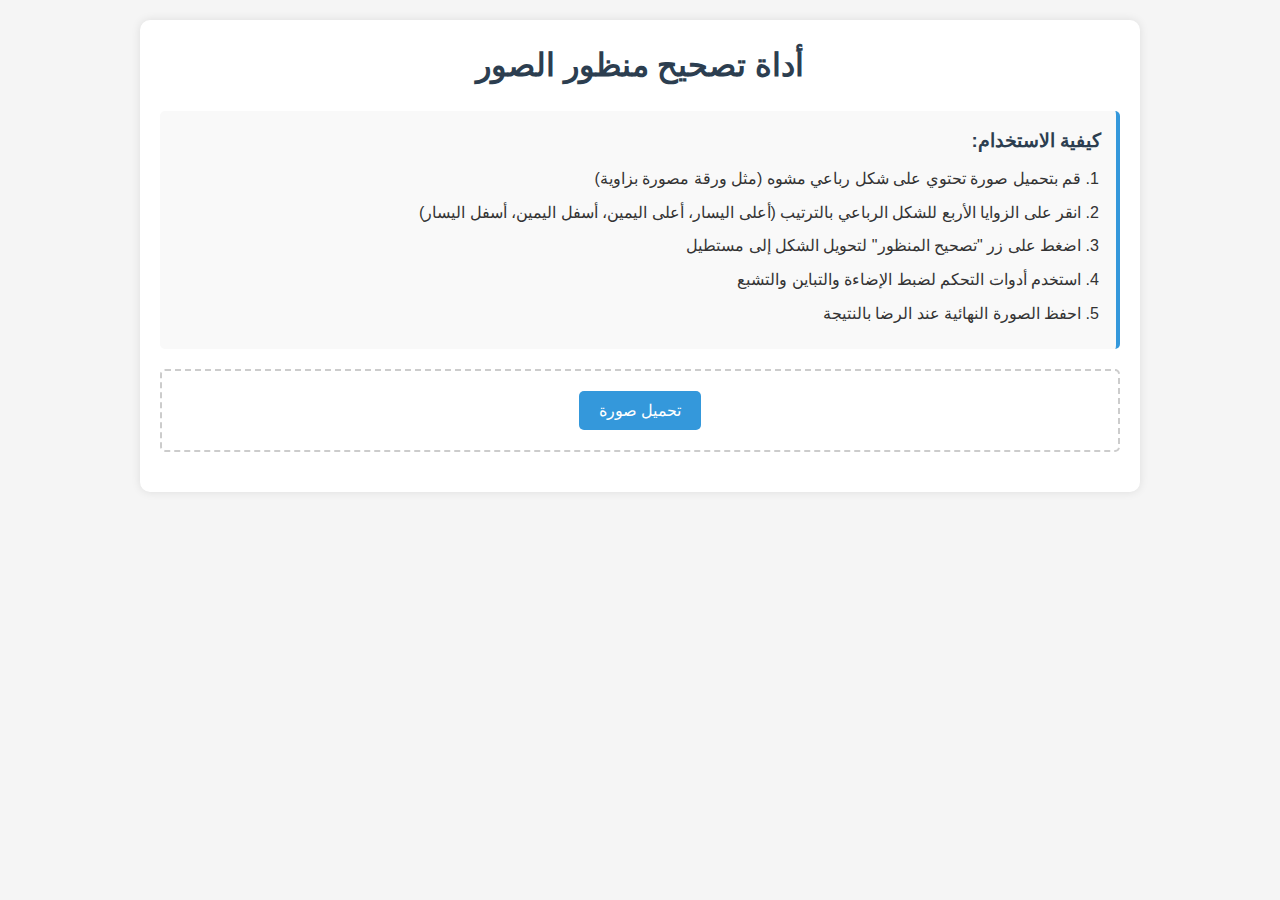
<file: photoeditor.html>
<!DOCTYPE html>
<html lang="ar" dir="rtl">
<head>
    <meta charset="UTF-8">
    <meta name="viewport" content="width=device-width, initial-scale=1.0">
    <title>أداة تصحيح منظور الصور</title>
    <style>
        * {
            box-sizing: border-box;
            margin: 0;
            padding: 0;
            font-family: 'Segoe UI', Tahoma, Geneva, Verdana, sans-serif;
        }
        
        body {
            background-color: #f5f5f5;
            color: #333;
            padding: 20px;
            line-height: 1.6;
        }
        
        .container {
            max-width: 1000px;
            margin: 0 auto;
            background: white;
            padding: 20px;
            border-radius: 10px;
            box-shadow: 0 0 10px rgba(0, 0, 0, 0.1);
        }
        
        h1 {
            text-align: center;
            margin-bottom: 20px;
            color: #2c3e50;
        }
        
        .upload-section {
            text-align: center;
            margin-bottom: 20px;
            padding: 20px;
            border: 2px dashed #ccc;
            border-radius: 5px;
        }
        
        .upload-btn {
            background-color: #3498db;
            color: white;
            padding: 10px 20px;
            border: none;
            border-radius: 5px;
            cursor: pointer;
            font-size: 16px;
            transition: background-color 0.3s;
        }
        
        .upload-btn:hover {
            background-color: #2980b9;
        }
        
        .canvas-container {
            position: relative;
            margin: 20px auto;
            overflow: hidden;
            border: 1px solid #ddd;
            display: none;
        }
        
        #imageCanvas {
            display: block;
            max-width: 100%;
        }
        
        .point {
            position: absolute;
            width: 16px;
            height: 16px;
            background-color: #e74c3c;
            border-radius: 50%;
            cursor: move;
            transform: translate(-50%, -50%);
            z-index: 10;
            box-shadow: 0 0 5px rgba(0, 0, 0, 0.5);
        }
        
        .controls {
            display: flex;
            flex-wrap: wrap;
            gap: 10px;
            margin: 20px 0;
            justify-content: center;
            display: none;
        }
        
        .control-group {
            display: flex;
            flex-direction: column;
            min-width: 150px;
        }
        
        .control-group label {
            margin-bottom: 5px;
            font-weight: bold;
        }
        
        .btn {
            padding: 10px 15px;
            border: none;
            border-radius: 5px;
            cursor: pointer;
            font-size: 14px;
            transition: all 0.3s;
        }
        
        .btn-primary {
            background-color: #2ecc71;
            color: white;
        }
        
        .btn-primary:hover {
            background-color: #27ae60;
        }
        
        .btn-secondary {
            background-color: #95a5a6;
            color: white;
        }
        
        .btn-secondary:hover {
            background-color: #7f8c8d;
        }
        
        .result-container {
            display: none;
            margin: 20px auto;
            text-align: center;
        }
        
        #resultCanvas {
            max-width: 100%;
            border: 1px solid #ddd;
        }
        
        .instructions {
            background-color: #f9f9f9;
            padding: 15px;
            border-radius: 5px;
            margin: 20px 0;
            border-right: 4px solid #3498db;
        }
        
        .instructions h3 {
            margin-bottom: 10px;
            color: #2c3e50;
        }
        
        .instructions ol {
            padding-right: 20px;
        }
        
        .instructions li {
            margin-bottom: 8px;
        }
    </style>
</head>
<body>
    <div class="container">
        <h1>أداة تصحيح منظور الصور</h1>
        
        <div class="instructions">
            <h3>كيفية الاستخدام:</h3>
            <ol>
                <li>قم بتحميل صورة تحتوي على شكل رباعي مشوه (مثل ورقة مصورة بزاوية)</li>
                <li>انقر على الزوايا الأربع للشكل الرباعي بالترتيب (أعلى اليسار، أعلى اليمين، أسفل اليمين، أسفل اليسار)</li>
                <li>اضغط على زر "تصحيح المنظور" لتحويل الشكل إلى مستطيل</li>
                <li>استخدم أدوات التحكم لضبط الإضاءة والتباين والتشبع</li>
                <li>احفظ الصورة النهائية عند الرضا بالنتيجة</li>
            </ol>
        </div>
        
        <div class="upload-section">
            <input type="file" id="imageUpload" accept="image/*" style="display: none;">
            <button class="upload-btn" id="uploadButton">تحميل صورة</button>
        </div>
        
        <div class="canvas-container" id="canvasContainer">
            <canvas id="imageCanvas"></canvas>
            <!-- سيتم إضافة نقاط التحكم هنا عبر JavaScript -->
        </div>
        
        <div class="controls" id="controls">
            <div class="control-group">
                <label for="brightness">الإضاءة:</label>
                <input type="range" id="brightness" min="-100" max="100" value="0">
            </div>
            
            <div class="control-group">
                <label for="contrast">التباين:</label>
                <input type="range" id="contrast" min="-100" max="100" value="0">
            </div>
            
            <div class="control-group">
                <label for="saturation">التشبع:</label>
                <input type="range" id="saturation" min="-100" max="100" value="0">
            </div>
            
            <button class="btn btn-primary" id="correctBtn">تصحيح المنظور</button>
            <button class="btn btn-secondary" id="resetBtn">إعادة تعيين</button>
        </div>
        
        <div class="result-container" id="resultContainer">
            <h2>الصورة النهائية</h2>
            <canvas id="resultCanvas"></canvas>
            <div style="margin-top: 15px;">
                <button class="btn btn-primary" id="saveBtn">حفظ الصورة</button>
            </div>
        </div>
    </div>

    <script>
        document.addEventListener('DOMContentLoaded', function() {
            // العناصر الرئيسية
            const uploadButton = document.getElementById('uploadButton');
            const imageUpload = document.getElementById('imageUpload');
            const canvasContainer = document.getElementById('canvasContainer');
            const imageCanvas = document.getElementById('imageCanvas');
            const ctx = imageCanvas.getContext('2d');
            const controls = document.getElementById('controls');
            const correctBtn = document.getElementById('correctBtn');
            const resetBtn = document.getElementById('resetBtn');
            const resultContainer = document.getElementById('resultContainer');
            const resultCanvas = document.getElementById('resultCanvas');
            const resultCtx = resultCanvas.getContext('2d');
            const saveBtn = document.getElementById('saveBtn');
            const brightnessSlider = document.getElementById('brightness');
            const contrastSlider = document.getElementById('contrast');
            const saturationSlider = document.getElementById('saturation');
            
            // المتغيرات العامة
            let originalImage = null;
            let points = [];
            let isDragging = false;
            let selectedPoint = null;
            let editedImageData = null;
            
            // إعداد حدث تحميل الصورة
            uploadButton.addEventListener('click', () => {
                imageUpload.click();
            });
            
            imageUpload.addEventListener('change', handleImageUpload);
            
            // معالجة تحميل الصورة
            function handleImageUpload(e) {
                const file = e.target.files[0];
                if (!file) return;
                
                const reader = new FileReader();
                reader.onload = function(event) {
                    const img = new Image();
                    img.onload = function() {
                        originalImage = img;
                        setupCanvas(img);
                        initializePoints();
                        controls.style.display = 'flex';
                    };
                    img.src = event.target.result;
                };
                reader.readAsDataURL(file);
            }
            
            // إعداد Canvas وعرض الصورة
            function setupCanvas(img) {
                // حساب الأبعاد المناسبة لعرض الصورة
                const maxWidth = Math.min(800, window.innerWidth - 40);
                const scale = maxWidth / img.width;
                const displayWidth = img.width * scale;
                const displayHeight = img.height * scale;
                
                imageCanvas.width = displayWidth;
                imageCanvas.height = displayHeight;
                resultCanvas.width = displayWidth;
                resultCanvas.height = displayHeight;
                
                canvasContainer.style.display = 'block';
                
                ctx.drawImage(img, 0, 0, displayWidth, displayHeight);
            }
            
            // تهيئة نقاط التحكم
            function initializePoints() {
                // إزالة أي نقاط موجودة مسبقاً
                points = [];
                const pointElements = document.querySelectorAll('.point');
                pointElements.forEach(point => point.remove());
                
                // إنشاء 4 نقاط وتحريكها لمواقع افتراضية (زوايا الصورة)
                const rect = imageCanvas.getBoundingClientRect();
                const canvasLeft = rect.left + window.scrollX;
                const canvasTop = rect.top + window.scrollY;
                
                const pointPositions = [
                    { x: imageCanvas.width * 0.2, y: imageCanvas.height * 0.2 }, // أعلى اليسار
                    { x: imageCanvas.width * 0.8, y: imageCanvas.height * 0.2 }, // أعلى اليمين
                    { x: imageCanvas.width * 0.8, y: imageCanvas.height * 0.8 }, // أسفل اليمين
                    { x: imageCanvas.width * 0.2, y: imageCanvas.height * 0.8 }  // أسفل اليسار
                ];
                
                for (let i = 0; i < 4; i++) {
                    const point = document.createElement('div');
                    point.className = 'point';
                    point.style.left = (canvasLeft + pointPositions[i].x) + 'px';
                    point.style.top = (canvasTop + pointPositions[i].y) + 'px';
                    point.dataset.index = i;
                    
                    document.body.appendChild(point);
                    points.push({
                        element: point,
                        x: pointPositions[i].x,
                        y: pointPositions[i].y
                    });
                    
                    // إضافة أحداث السحب والإفلات للنقاط
                    point.addEventListener('mousedown', startDragging);
                }
                
                // إضافة أحداث mouseup و mousemove للمستند
                document.addEventListener('mousemove', dragPoint);
                document.addEventListener('mouseup', stopDragging);
                
                // إعادة رسم Canvas مع إظهار المناطق المحددة
                redrawCanvasWithSelection();
            }
            
            // بدء سحب نقطة
            function startDragging(e) {
                isDragging = true;
                selectedPoint = parseInt(e.target.dataset.index);
                e.preventDefault();
            }
            
            // سحب نقطة
            function dragPoint(e) {
                if (!isDragging || selectedPoint === null) return;
                
                const rect = imageCanvas.getBoundingClientRect();
                const canvasLeft = rect.left + window.scrollX;
                const canvasTop = rect.top + window.scrollY;
                
                // حساب الموضع النسبي داخل Canvas
                let x = e.clientX - canvasLeft;
                let y = e.clientY - canvasTop;
                
                // التأكد من أن النقطة داخل Canvas
                x = Math.max(0, Math.min(imageCanvas.width, x));
                y = Math.max(0, Math.min(imageCanvas.height, y));
                
                // تحديث موضع النقطة
                points[selectedPoint].x = x;
                points[selectedPoint].y = y;
                
                // تحديث موضع عنصر النقطة
                points[selectedPoint].element.style.left = (canvasLeft + x) + 'px';
                points[selectedPoint].element.style.top = (canvasTop + y) + 'px';
                
                // إعادة رسم Canvas مع إظهار المناطق المحددة
                redrawCanvasWithSelection();
            }
            
            // التوقف عن سحب نقطة
            function stopDragging() {
                isDragging = false;
                selectedPoint = null;
            }
            
            // إعادة رسم Canvas مع إظهار المناطق المحددة
            function redrawCanvasWithSelection() {
                ctx.clearRect(0, 0, imageCanvas.width, imageCanvas.height);
                ctx.drawImage(originalImage, 0, 0, imageCanvas.width, imageCanvas.height);
                
                // رسم خطوط بين النقاط
                ctx.beginPath();
                ctx.moveTo(points[0].x, points[0].y);
                for (let i = 1; i < points.length; i++) {
                    ctx.lineTo(points[i].x, points[i].y);
                }
                ctx.closePath();
                
                ctx.strokeStyle = '#e74c3c';
                ctx.lineWidth = 2;
                ctx.stroke();
                
                // رسم منطقة شبه شفافة خارج التحديد
                ctx.globalCompositeOperation = 'source-atop';
                ctx.fillStyle = 'rgba(0, 0, 0, 0.5)';
                ctx.fillRect(0, 0, imageCanvas.width, imageCanvas.height);
                
                // إعادة وضعية الرسم إلى الوضع الافتراضي
                ctx.globalCompositeOperation = 'source-over';
            }
            
            // تصحيح المنظور
            correctBtn.addEventListener('click', correctPerspective);
            
            function correctPerspective() {
                if (points.length !== 4) return;
                
                // تحديد نقاط المصدر (النقاط المحددة) ونقاط الهدف (مستطيل كامل)
                const srcPoints = [
                    { x: points[0].x, y: points[0].y },
                    { x: points[1].x, y: points[1].y },
                    { x: points[2].x, y: points[2].y },
                    { x: points[3].x, y: points[3].y }
                ];
                
                // حساب أبعاد المستطيل الناتج بناءً على مسافات النقاط
                const width = Math.max(
                    distance(srcPoints[0], srcPoints[1]),
                    distance(srcPoints[2], srcPoints[3])
                );
                
                const height = Math.max(
                    distance(srcPoints[0], srcPoints[3]),
                    distance(srcPoints[1], srcPoints[2])
                );
                
                resultCanvas.width = width;
                resultCanvas.height = height;
                
                // نقاط الهدف (زوايا المستطيل)
                const dstPoints = [
                    { x: 0, y: 0 },
                    { x: width, y: 0 },
                    { x: width, y: height },
                    { x: 0, y: height }
                ];
                
                // تطبيق تحويل المنظور
                applyPerspectiveTransform(originalImage, srcPoints, dstPoints);
                
                // تطبيق التعديلات (إضاءة، تباين، تشبع)
                applyImageAdjustments();
                
                // إظهار منطقة النتيجة
                resultContainer.style.display = 'block';
            }
            
            // حساب المسافة بين نقطتين
            function distance(p1, p2) {
                return Math.sqrt(Math.pow(p2.x - p1.x, 2) + Math.pow(p2.y - p1.y, 2));
            }
            
            // تطبيق تحويل المنظور
            function applyPerspectiveTransform(image, srcPoints, dstPoints) {
                // حساب مصفوفة التحويل
                const transformMatrix = calculateTransformMatrix(srcPoints, dstPoints);
                
                // تطبيق التحويل على الصورة
                resultCtx.setTransform(
                    transformMatrix[0], transformMatrix[3],
                    transformMatrix[1], transformMatrix[4],
                    transformMatrix[2], transformMatrix[5]
                );
                
                resultCtx.drawImage(image, 0, 0, image.width, image.height);
                
                // حفظ بيانات الصورة المحولة للتعديل لاحقاً
                editedImageData = resultCtx.getImageData(0, 0, resultCanvas.width, resultCanvas.height);
                
                // إعادة ضبط التحويلات
                resultCtx.setTransform(1, 0, 0, 1, 0, 0);
            }
            
            // حساب مصفوفة التحويل
            function calculateTransformMatrix(srcPoints, dstPoints) {
                // حل معادلات التحويل الأفيني باستخدام المصفوفات
                // هذه معادلة مبسطة للتحويل الأفيني (ليست تحويل منظور كامل)
                
                const src = [
                    srcPoints[0].x, srcPoints[0].y,
                    srcPoints[1].x, srcPoints[1].y,
                    srcPoints[2].x, srcPoints[2].y
                ];
                
                const dst = [
                    dstPoints[0].x, dstPoints[0].y,
                    dstPoints[1].x, dstPoints[1].y,
                    dstPoints[2].x, dstPoints[2].y
                ];
                
                // حساب المحدد
                const determinant = src[0] * (src[4] - src[5]) - src[1] * (src[2] - src[4]) + src[3] * (src[2] - src[3]);
                
                // حساب معكوس المصفوفة
                const inverse = [
                    (src[4] - src[5]) / determinant, (src[3] - src[5]) / determinant, (src[3] - src[4]) / determinant,
                    (src[1] - src[2]) / determinant, (src[0] - src[2]) / determinant, (src[0] - src[1]) / determinant,
                    (src[1]*src[5] - src[2]*src[4]) / determinant, (src[2]*src[3] - src[0]*src[5]) / determinant, (src[0]*src[4] - src[1]*src[3]) / determinant
                ];
                
                // حساب مصفوفة التحويل
                const a = inverse[0] * dst[0] + inverse[1] * dst[2] + inverse[2] * dst[4];
                const b = inverse[3] * dst[0] + inverse[4] * dst[2] + inverse[5] * dst[4];
                const c = inverse[6] * dst[0] + inverse[7] * dst[2] + inverse[8] * dst[4];
                const d = inverse[0] * dst[1] + inverse[1] * dst[3] + inverse[2] * dst[5];
                const e = inverse[3] * dst[1] + inverse[4] * dst[3] + inverse[5] * dst[5];
                const f = inverse[6] * dst[1] + inverse[7] * dst[3] + inverse[8] * dst[5];
                
                return [a, b, c, d, e, f];
            }
            
            // تطبيق تعديلات الصورة
            function applyImageAdjustments() {
                if (!editedImageData) return;
                
                const brightness = parseInt(brightnessSlider.value);
                const contrast = parseInt(contrastSlider.value);
                const saturation = parseInt(saturationSlider.value);
                
                const data = editedImageData.data;
                
                for (let i = 0; i < data.length; i += 4) {
                    // تطبيق الإضاءة
                    data[i] += brightness;     // R
                    data[i+1] += brightness;   // G
                    data[i+2] += brightness;   // B
                    
                    // تطبيق التباين
                    const factor = (259 * (contrast + 255)) / (255 * (259 - contrast));
                    data[i] = clamp(factor * (data[i] - 128) + 128);
                    data[i+1] = clamp(factor * (data[i+1] - 128) + 128);
                    data[i+2] = clamp(factor * (data[i+2] - 128) + 128);
                    
                    // تطبيق التشبع
                    const gray = 0.2989 * data[i] + 0.5870 * data[i+1] + 0.1140 * data[i+2];
                    data[i] = clamp(gray + (data[i] - gray) * (1 + saturation / 100));
                    data[i+1] = clamp(gray + (data[i+1] - gray) * (1 + saturation / 100));
                    data[i+2] = clamp(gray + (data[i+2] - gray) * (1 + saturation / 100));
                }
                
                // وضع البيانات المعدلة على Canvas
                resultCtx.putImageData(editedImageData, 0, 0);
            }
            
            // التأكد من أن قيمة اللون بين 0 و 255
            function clamp(value) {
                return Math.max(0, Math.min(255, value));
            }
            
            // إعادة تعيين كل شيء
            resetBtn.addEventListener('click', resetAll);
            
            function resetAll() {
                if (originalImage) {
                    setupCanvas(originalImage);
                    initializePoints();
                }
                
                resultContainer.style.display = 'none';
                brightnessSlider.value = 0;
                contrastSlider.value = 0;
                saturationSlider.value = 0;
            }
            
            // إضافة مستمعي الأحداث لمتغيرات التحكم
            brightnessSlider.addEventListener('input', applyImageAdjustments);
            contrastSlider.addEventListener('input', applyImageAdjustments);
            saturationSlider.addEventListener('input', applyImageAdjustments);
            
            // حفظ الصورة
            saveBtn.addEventListener('click', saveImage);
            
            function saveImage() {
                const link = document.createElement('a');
                link.download = 'صورة-مصححة.png';
                link.href = resultCanvas.toDataURL('image/png');
                link.click();
            }
        });
    </script>
</body>
</html>
</file>
